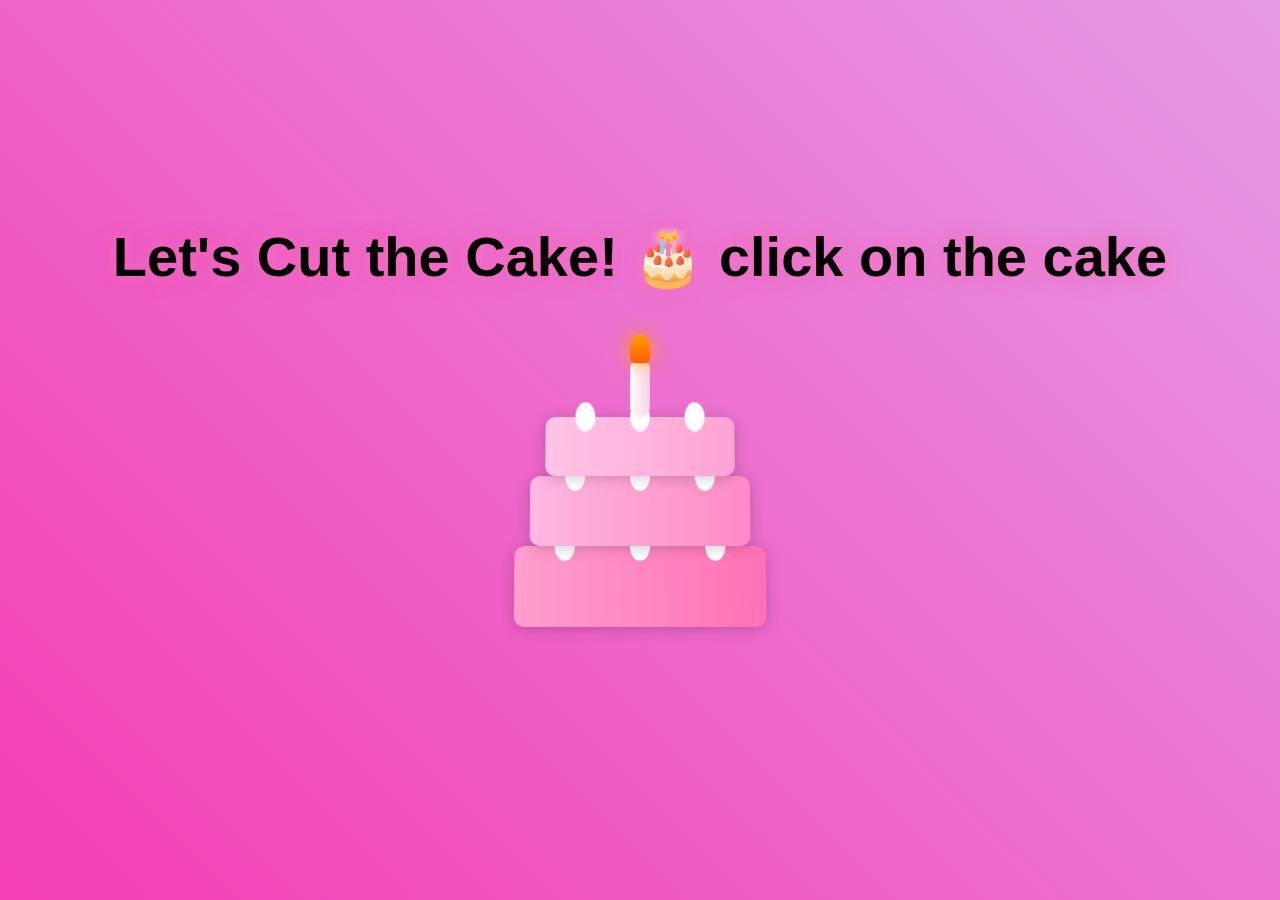
<file: cake.html>
<!DOCTYPE html>
<html lang="en">
<head>
    <meta charset="UTF-8">
    <meta name="viewport" content="width=device-width, initial-scale=1.0">
    <title>Let's Celebrate with Cake!</title>
    <script src="https://cdnjs.cloudflare.com/ajax/libs/gsap/3.12.2/gsap.min.js"></script>
    <style>
        * {
            margin: 0;
            padding: 0;
            box-sizing: border-box;
        }

        body {
            min-height: 100vh;
            display: flex;
            flex-direction: column;
            justify-content: center;
            align-items: center;
            background: linear-gradient(45deg, #ff00aa, #f345b9, #e0c3fc, #bde0fe);
            background-size: 400% 400%;
            animation: gradientBG 15s ease infinite;
            font-family: 'Arial', sans-serif;
            overflow: hidden;
        }

        .heading {
            font-size: 3.5rem;
            color: #000000;
            text-shadow: 
                0 0 10px rgba(255, 113, 182, 0.5),
                0 0 20px rgba(255, 113, 182, 0.3),
                0 0 30px rgba(255, 113, 182, 0.2);
            margin-bottom: 2rem;
            text-align: center;
            animation: glow 2s ease-in-out infinite alternate;
        }

        @keyframes glow {
            from {
                text-shadow: 0 0 10px #ff71b6, 0 0 20px #ff71b6, 0 0 30px #ff9ecd;
            }
            to {
                text-shadow: 0 0 20px #ff71b6, 0 0 30px #ff71b6, 0 0 40px #ff9ecd;
            }
        }

        .cake-container {
            position: relative;
            width: 300px;
            height: 300px;
            display: flex;
            flex-direction: column;
            align-items: center;
            cursor: pointer;
        }

        .cake {
            position: relative;
            width: 250px;
            height: 250px;
            transform-style: preserve-3d;
            transform: perspective(1000px) rotateX(5deg);
            transition: transform 0.3s ease;
        }

        .cake:hover {
            transform: perspective(1000px) rotateX(5deg) scale(1.05);
        }

        .layer {
            position: absolute;
            width: 100%;
            background: linear-gradient(to right, #ff9ecd, #ff71b6);
            border-radius: 10px;
            box-shadow: 0 2px 15px rgba(0, 0, 0, 0.2);
            display: flex;
            justify-content: center;
        }

        .layer-1 {
            height: 80px;
            bottom: 0;
            width: 250px;
        }

        .layer-2 {
            height: 70px;
            bottom: 80px;
            width: 220px;
            left: 15px;
            background: linear-gradient(to right, #ffb7e0, #ff8ac7);
        }

        .layer-3 {
            height: 60px;
            bottom: 150px;
            width: 190px;
            left: 30px;
            background: linear-gradient(to right, #ffc4e6, #ffa3d4);
        }

        .frosting {
            position: absolute;
            width: 20px;
            height: 30px;
            background: white;
            border-radius: 50%;
            top: -15px;
        }

        .candle {
            position: absolute;
            width: 20px;
            height: 60px;
            background: linear-gradient(to right, #fff, #ffd1e3);
            top: -60px;
            left: 50%;
            transform: translateX(-50%);
            border-radius: 10px;
            z-index: 10;
        }

        .flame {
            position: absolute;
            width: 20px;
            height: 30px;
            background: linear-gradient(to bottom, #ff9d00, #ff5e00);
            border-radius: 50% 50% 20% 20%;
            top: -25px;
            animation: flicker 1s infinite;
            filter: drop-shadow(0 0 10px #ff9d00);
        }

        .ribbon {
            position: fixed;
            width: 15px;
            height: 50px;
            top: -50px;
            border-radius: 5px;
            animation: ribbonFall 3s linear forwards;
        }

        @keyframes ribbonFall {
            0% {
                transform: translateY(0) rotate(0deg) translateX(0);
            }
            50% {
                transform: translateY(50vh) rotate(180deg) translateX(100px);
            }
            100% {
                transform: translateY(100vh) rotate(360deg) translateX(-100px);
            }
        }

        @keyframes flicker {
            0%, 100% { transform: scale(1); opacity: 1; }
            50% { transform: scale(0.9); opacity: 0.8; }
        }

        .smoke {
            position: absolute;
            width: 10px;
            height: 10px;
            background: rgba(255, 255, 255, 0.8);
            border-radius: 50%;
            filter: blur(5px);
            opacity: 0;
        }

        @keyframes gradientBG {
            0% { background-position: 0% 50%; }
            50% { background-position: 100% 50%; }
            100% { background-position: 0% 50%; }
        }
        .next-page-button {
            position: fixed;
            bottom: 40px;
            padding: 15px 40px;
            font-size: 1.2rem;
            background: linear-gradient(45deg, #ff9ecd, #ff71b6);
            border: none;
            border-radius: 25px;
            color: white;
            cursor: pointer;
            opacity: 0;
            transform: translateY(50px);
            transition: all 0.3s ease;
            box-shadow: 
                0 0 15px rgba(255, 113, 182, 0.5),
                0 0 30px rgba(255, 113, 182, 0.3);
            font-family: 'Arial', sans-serif;
            z-index: 1000;
            display: flex;
            align-items: center;
            gap: 10px;
        }
    
        .next-page-button::after {
            content: '→';
            font-size: 1.4rem;
            transition: transform 0.3s ease;
        }
    
        .next-page-button:hover {
            transform: translateY(-3px) scale(1.05);
            box-shadow: 
                0 0 20px rgba(255, 113, 182, 0.6),
                0 0 40px rgba(255, 113, 182, 0.4);
            background: linear-gradient(45deg, #ffb7e0, #ff8ac7);
        }
    
        .next-page-button:hover::after {
            transform: translateX(5px);
        }
    
        @keyframes pulse {
            0%, 100% {
                transform: scale(1);
            }
            50% {
                transform: scale(1.05);
            }
        }
    
        .next-page-button.show {
            opacity: 1;
            transform: translateY(0);
            animation: pulse 2s infinite;
        }
    
    </style>
</head>
<body>
    <audio id="music" src="" loop></audio>
    <h1 class="heading">Let's Cut the Cake! 🎂 click on the cake</h1><br><br><br>
    <div class="cake-container">
        <div class="cake">
            <div class="layer layer-1">
                <div class="frosting"></div>
                <div class="frosting" style="left: 40px"></div>
                <div class="frosting" style="right: 40px"></div>
            </div>
            <div class="layer layer-2">
                <div class="frosting"></div>
                <div class="frosting" style="left: 35px"></div>
                <div class="frosting" style="right: 35px"></div>
            </div>
            <div class="layer layer-3">
                <div class="frosting"></div>
                <div class="frosting" style="left: 30px"></div>
                <div class="frosting" style="right: 30px"></div>
                <div class="candle">
                    <div class="flame"></div>
                </div>
            </div>
        </div>
    </div>
    <button class="next-page-button">Next Page</button>


    <!-- Sound effect for background music -->
    <script>
        document.addEventListener("DOMContentLoaded", function () {
            const music = document.getElementById("music");

            // Attempt to autoplay after user interaction
            const playMusic = () => {
                music.play().catch(error => {
                    console.log("Autoplay blocked. Waiting for user interaction.");
                });
            };

            // Play music when the user clicks anywhere on the page
            document.body.addEventListener("click", function () {
                if (music.paused) {
                    music.play();
                }
            });

            // Optional: Automatically try playing after 2 seconds
            setTimeout(playMusic, 2000);
        });
    </script>

    <script>
        const cake = document.querySelector('.cake-container');
        const candle = document.querySelector('.candle');
        const flame = document.querySelector('.flame');
        let isClicked = false;

        const ribbonColors = [
            'linear-gradient(45deg, #FF9ECD, #FF71B6)',
            'linear-gradient(45deg, #FFB7E0, #FF8AC7)',
            'linear-gradient(45deg, #FFC4E6, #FFA3D4)',
            'linear-gradient(45deg, #E0C3FC, #BDE0FE)',
            'linear-gradient(45deg, #FFCAD4, #FFD1E3)',
            'linear-gradient(45deg, #B5EAD7, #C7F9CC)',
            'linear-gradient(45deg, #FF9AA2, #FFB7B2)',
            'linear-gradient(45deg, #FFDAC1, #FFE5D9)'
        ];

        function createRibbon() {
            const ribbon = document.createElement('div');
            ribbon.className = 'ribbon';
            ribbon.style.left = `${Math.random() * window.innerWidth}px`;
            ribbon.style.background = ribbonColors[Math.floor(Math.random() * ribbonColors.length)];
            document.body.appendChild(ribbon);

            ribbon.addEventListener('animationend', () => {
                ribbon.remove();
            });
        }

        function startCelebration() {
            if (isClicked) return;
            isClicked = true;

            // Fade out candle smoothly
            gsap.to(candle, {
                opacity: 0,
                y: -20,
                duration: 1,
                ease: "power2.out",
                onComplete: () => candle.remove()
            });

            // Start ribbon rain
            const ribbonInterval = setInterval(() => {
                for (let i = 0; i < 5; i++) {
                    setTimeout(() => createRibbon(), i * 100);
                }
            }, 200);

            // Show next page button after 2 seconds
            setTimeout(() => {
                const nextButton = document.querySelector('.next-page-button');
                nextButton.classList.add('show');
            }, 2000);

            // Stop ribbon rain after 5 seconds
            setTimeout(() => {
                clearInterval(ribbonInterval);
            }, 5000);
        }

        // Add button click handler
        document.querySelector('.next-page-button').addEventListener('click', () => {
            // You can replace this with your actual next page URL
            window.location.href = 'Final.html';
        });

        cake.addEventListener('click', startCelebration);
    </script>
</body>
</html>
</file>
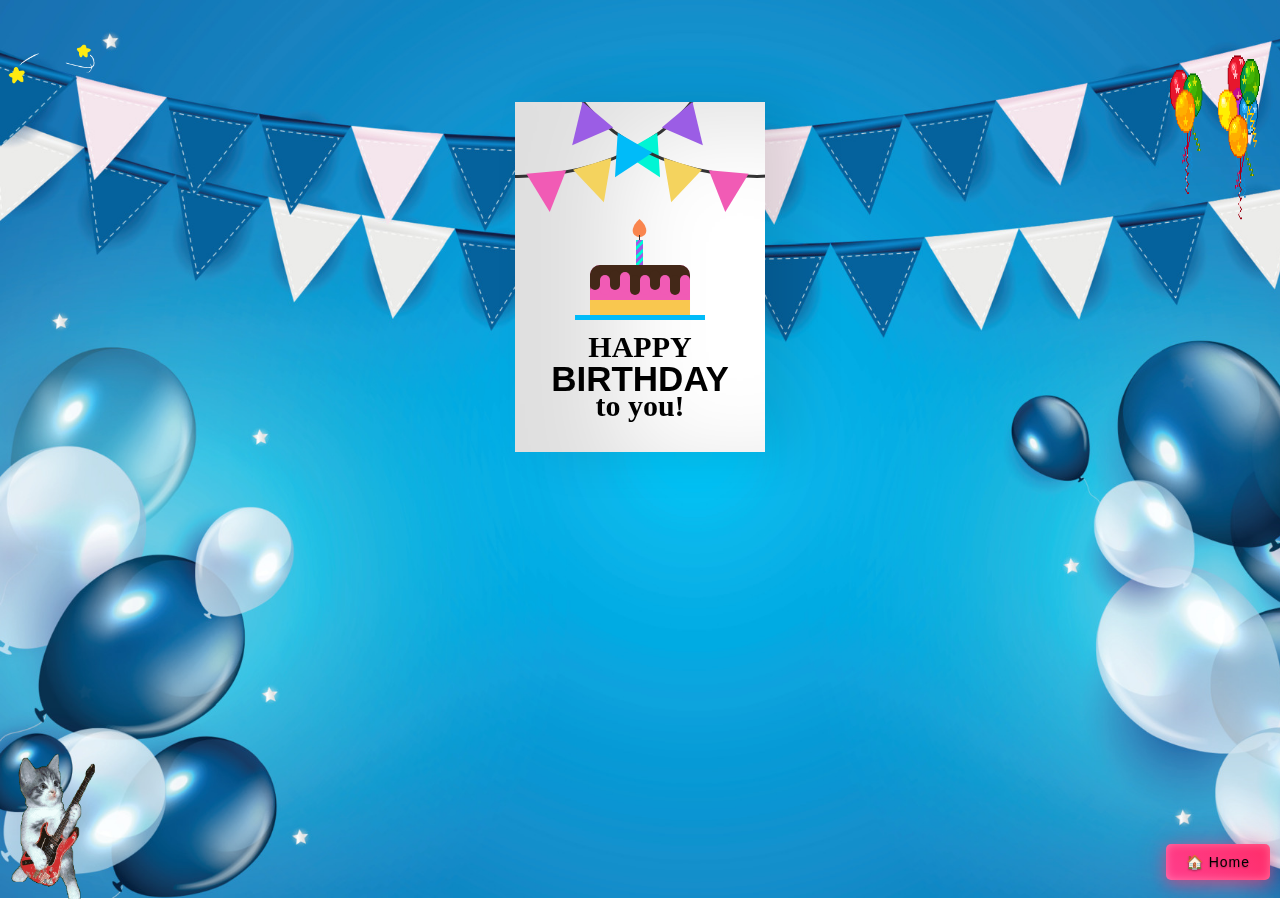
<file: Final.html>
<!DOCTYPE html>
<html lang="en">

<head>
    <meta charset="UTF-8">
    <meta name="viewport" content="width=device-width, initial-scale=1.0">
    <title>Birthday card</title>
    <link rel="stylesheet" href="style.css">
</head>

<body>
    <img src="media/ZUiY.gif" alt="stars" class="star">
    <img src="media/5l03.gif" alt="ballon" class="ballon">
    <div class="container">
        <div class="birthdayCard">
            <audio id="flipSound" src="media/page-flip1-178322.mp3"></audio>
            <div class="cardFront">
                <div class="front-text">
                    <h3 class="happy">HAPPY</h3>
                    <h2 class="bday">BIRTHDAY</h2>
                    <h3 class="toyou">to you!</h3>
                </div>
                <div class="wrap-deco">
                    <div class="decorations"></div>
                    <div class="decorationsTwo"></div>
                </div>
                <div class="wrap-decoTwo">
                    <div class="decorations"></div>
                    <div class="decorationsThree"></div>
                </div>
                <div class="plate">
                    <div class="cake"></div>
                    <div class="flame"></div>
                </div>
            </div>
            <div class="cardInside">
                <div class="img">
                    <img src="media/penguin.jpg" alt="Brotherpic" class="bdyboy">
                    <img src="media/6ob.gif" alt="confetti" class="confetti">
                </div>
                <div class="inside-text">
                    <h3 class="happy">HAPPY</h3>
                    <h2 class="bday">BIRTHDAY</h2>
                    <h3 class="toyou">to you!</h3>
                </div>
                <div class="wishes">
                    <p>Divya....</p>
                    <p>Happy Birthday!! I hope your day is filled with lots of love and laughter! May all your birthday wishes come true.</p>
                    <p class="name">~your X </p>
                </div>
            </div>
        </div>
        <button id="homeButton" class="home-btn">🏠 Home</button>
    </div>

    <img src="media/4SHX.gif" alt="cat" class="cat">
    
    <!-- Home button -->
    <script>
        document.getElementById("homeButton").addEventListener("click", function () {
            window.location.href = "index.html";
        });
    </script>

    <script>
        document.addEventListener("DOMContentLoaded", function () {
            const card = document.querySelector(".birthdayCard");
            const flipSound = document.getElementById("flipSound");
            
            // Play sound on hover
            card.addEventListener("mouseenter", function () {
                flipSound.currentTime = 0; 
                flipSound.play();
            });
            
            // Toggle flip on click
            card.addEventListener("click", function (event) {
                event.stopPropagation(); // Prevent external clicks from affecting the flip state
                flipSound.currentTime = 0;
                flipSound.play();
                card.classList.toggle("open");
            });
        });
    </script>
</body>

</html>
</file>
<file: style.css>
body {
    height: 98vh;
    background-image: url('media/background.jpg');
    background-repeat: no-repeat;
    background-size: cover;
}

img {
    width: 90px;
}

.star {
    position: relative;
    top: 20px;
}

.ballon {
    position: fixed;
    height: 180px;
    top: 50px;
    right: 20px;
}

.cat {
    position: fixed;
    left: 5px;
    bottom: 1px;
    height: 150px;
}


.container {
    display: flex;
    align-items: center;
    justify-content: center;

}

.birthdayCard {
    position: relative;
    width: 250px;
    height: 350px;
    cursor: pointer;
    transform-style: preserve-3d;
    transform: perspective(2500px);
    transition: transform 0.8s;
}

.birthdayCard.flipped {
    transform: rotateY(180deg);
}

.birthdayCard:hover {
    transform: perspective(2500px) rotate(5deg);
    box-shadow: inset 100px 20px 100px rgba(0, 0, 0, .15), 0 10px 100px rgba(0, 0, 0, 0.3);
}


.birthdayCard:hover .cardFront {
    transform: rotateY(-160deg);
}

.birthdayCard:hover .front-text {
    display: none;
}

.birthdayCard:hover .wrap-deco {
    display: none;
}

.birthdayCard:hover .wrap-decoTwo {
    display: none;
}

.birthdayCard:hover .plate {
    display: none;
}

.cardFront {
    position: relative;
    background-color: #fff;
    width: 250px;
    height: 350px;
    overflow: hidden;
    transform-origin: left;
    box-shadow: inset 100px 20px 100px rgba(0, 0, 0, .13), 30px 0 50px rgba(0, 0, 0, 0.1);
    transition: .4s;
}

.happy,
.toyou {
    position: relative;
    font-family: didot;
    text-align: center;
    backface-visibility: hidden;
    font-size: 30px;
}

.happy {
    top: 198px;
}

.toyou {
    top: 123px;
}

.bday {
    position: relative;
    font-family: arial;
    font-size: 35px;
    text-align: center;
    top: 163px;
}

.wrap-deco {
    position: absolute;
    top: -230px;
    left: -200px;
}

.decorations {
    position: absolute;
    width: 400px;
    height: 300px;
    border: 3px solid #333;
    border-radius: 50%;
}

.decorations:before,
.decorations:after,
.decorationsTwo:before,
.decorationsTwo:after,
.decorationsThree:before,
.decorationsThree:after {
    content: "";
    position: absolute;
    border-left: 20px solid transparent;
    border-right: 20px solid transparent;
    width: 0;
    height: 0;
}

.decorations:before {
    border-top: 40px solid #f15bb5;
    top: 297px;
    left: 210px;
    transform: rotate(-5deg);
}

.decorations:after {
    border-top: 40px solid #f4d35e;
    top: 288px;
    left: 260px;
    transform: rotate(-17deg);
}

.decorationsTwo:before {
    border-top: 40px solid #00f5d4;
    top: 268px;
    left: 315px;
    transform: rotate(-30deg);
}

.decorationsTwo:after,
.decorationsThree:after {
    border-top: 40px solid #9b5de5;
    top: 238px;
    left: 355px;
    transform: rotate(-40deg);
}

.wrap-decoTwo {
    transform: scaleX(-1);
    position: absolute;
    top: -230px;
    left: 445px;
}

.decorationsThree:before {
    border-top: 40px solid #00bbf9;
    top: 268px;
    left: 315px;
    transform: rotate(-30deg);
}

.plate {
    position: absolute;
    width: 130px;
    height: 5px;
    background-color: #00bbf9;
    left: 60px;
    top: 213px;
}

.cake {
    position: absolute;
    overflow: hidden;
    width: 100px;
    height: 50px;
    background-color: #f15bb5;
    border-radius: 10px 10px 0 0;
    top: -50px;
    left: 15px;
    box-shadow: inset 0 -15px #f9c74f, inset 0 15px #432818;
}

.cake:before {
    content: "";
    position: absolute;
    background-color: #432818;
    width: 10px;
    height: 20px;
    top: 5px;
    border-radius: 20px;
    box-shadow: 10px 5px #f15bb5, 20px 0px #432818, 30px 2px #f15bb5, 40px 5px #432818, 50px 5px #f15bb5, 60px 0px #432818, 70px 5px #f15bb5, 80px 5px #432818, 90px 5px #f15bb5;
}

.plate:before {
    content: "";
    position: absolute;
    background: repeating-linear-gradient(-45deg, #9b5de5, #9b5de5 3px, #00f5d4 3px, #00f5d4 6px);
    width: 7px;
    height: 25px;
    top: -75px;
    left: 61px;
}

.plate:after {
    content: "";
    position: absolute;
    width: 1px;
    height: 5px;
    background-color: #333;
    top: -80px;
    left: 64px;
}


.flame {
    position: absolute;
    background-color: #fb5607;
    border-radius: 80% 0 55% 50% / 55% 0 80% 50%;
    transform: rotate(-45deg);
    width: 15px;
    height: 15px;
    opacity: 0.7;
    top: -93px;
    left: 57px;
}

.cardInside {
    position: absolute;
    background-color: #fff;
    width: 250px;
    height: 350px;
    z-index: -1;
    left: 0;
    top: 0;
    box-shadow: inset 100px 20px 100px rgba(0, 0, 0, 0.2);
}

.bdyboy {
    display: inline-block;
    height: 120px;
    border-top: 2px solid skyblue;
}

.inside-text {
    position: relative;
    top: -290px;
    left: 30px;
    transform: scale(0.7);
}

.wishes {
    position: relative;
    top: -200px;
    margin: 25px;
}

p {
    font-family: 'Brush Script MT', cursive;
    color: #333;
}

.name {
    margin-left: 150px;
}

.home-btn {
    position: fixed;
    bottom: 20px;
    right: 10px;
    padding: 10px 20px;
    border-radius: 5px;
    background: linear-gradient(45deg, #ff3e8d, #ff2d69);
    color: rgb(0, 0, 0);
    font-weight: 500;
    letter-spacing: 1px;
    border: none;
    cursor: pointer;
    font-size: 14px;
    text-shadow: 0 1px 2px rgba(0, 0, 0, 0.3);
    box-shadow: 0 5px 15px rgba(255, 45, 105, 0.5),
        0 0 30px rgba(255, 45, 105, 0.3),
        inset 0 0 10px rgba(255, 255, 255, 0.3);
    overflow: hidden;
    transition: all 0.3s ease;
}

.home-btn:hover {
    transform: scale(1.05);
    box-shadow: 0 7px 25px rgba(255, 45, 105, 0.7),
        0 0 40px rgba(255, 45, 105, 0.5),
        inset 0 0 15px rgba(255, 255, 255, 0.4);
}
</file>
